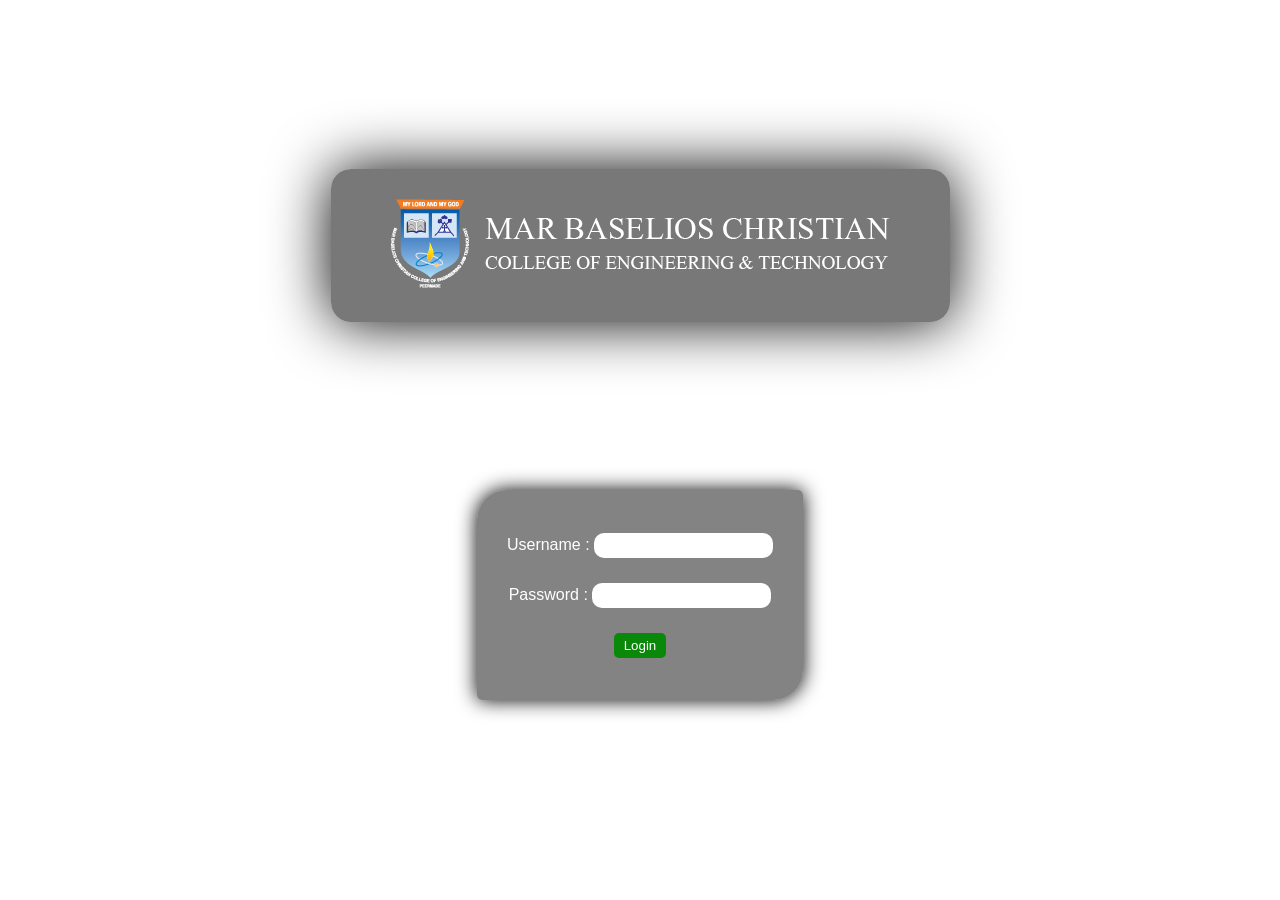
<file: admin-panel/index.html>
<!DOCTYPE html>
<html lang="en">
<head>
    <meta charset="UTF-8">
    <meta name="viewport" content="width=device-width, initial-scale=1.0">
    <title>Admin Login</title>
    <link rel="stylesheet" href="css/login-style.css">
    <link href="https://fonts.googleapis.com/css2?family=Open+Sans&display=swap" rel="stylesheet">
</head>
<body>
    <div class="body-container">
        <div class=q-head>
            <img src="../img/logo/mbc-logo-expanded.png" alt="mbc-logo">
        </div>
        <div class="login-container">
            <form action="php/login.php" method="post">
                <div class="username-wrapper">
                    <label for="user">
                        Username :
                    </label>
                    <input type="text" name="user" id="user" required>
                </div>
                <div class="password-wrapper">
                    <label for="pass">
                        Password : 
                    </label>
                    <input type="password" name="pass" id="pass" required>
                </div>
                <div class="submit-wrapper">
                    <input type="submit" value="Login">
                </div>
            </form>
        </div>
    </div>
</body>
</html>
</file>
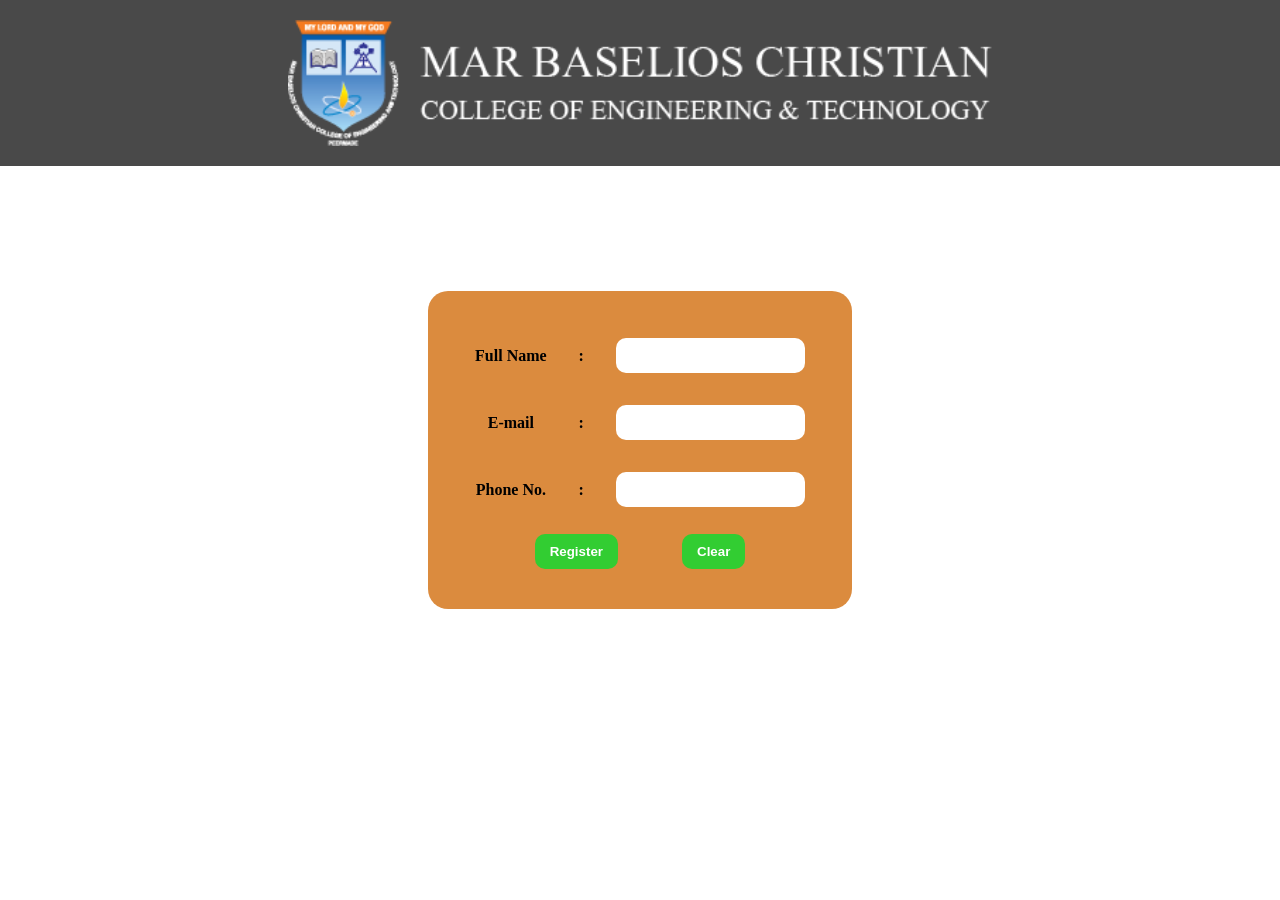
<file: register/index.html>
<!DOCTYPE html>
<html lang="en">
<head>
    <meta charset="UTF-8">
    <meta name="viewport" content="width=device-width, initial-scale=1.0">
    <title>Register for Scholarship</title>
    <link rel="stylesheet" href="style.css">
</head>
<body>
    <div class="header-container">
        <img src="../img/logo/mbc-logo-expanded.png" alt="">
    </div>
    <div class="body-container">
        <div class="login-container">
            <form action="register.php" method="post">
                <table align="center">
                    <tr>
                        <td>Full Name</td>
                        <td>:</td>
                        <td>
                            <input type="text" name="name" id="name" class="input-field" required>
                        </td>
                    </tr>
                    <tr>
                        <td>E-mail</td>
                        <td>:</td>
                        <td>
                            <input type="email" class="input-field" name="email" id="email" required>
                        </td>
                    </tr>
                    <tr>
                        <td>Phone No.</td>
                        <td>:</td>
                        <td>
                            <input type="number" name="phone" class="input-field" id="phone" required>
                        </td>
                    </tr>                
                </table>
                <div class="btn-div">
                    <input type="submit" value="Register">
                    <input type="reset" value="Clear">
                </div>
            </form>
        </div>
    </div>
</body>
</html>
</file>
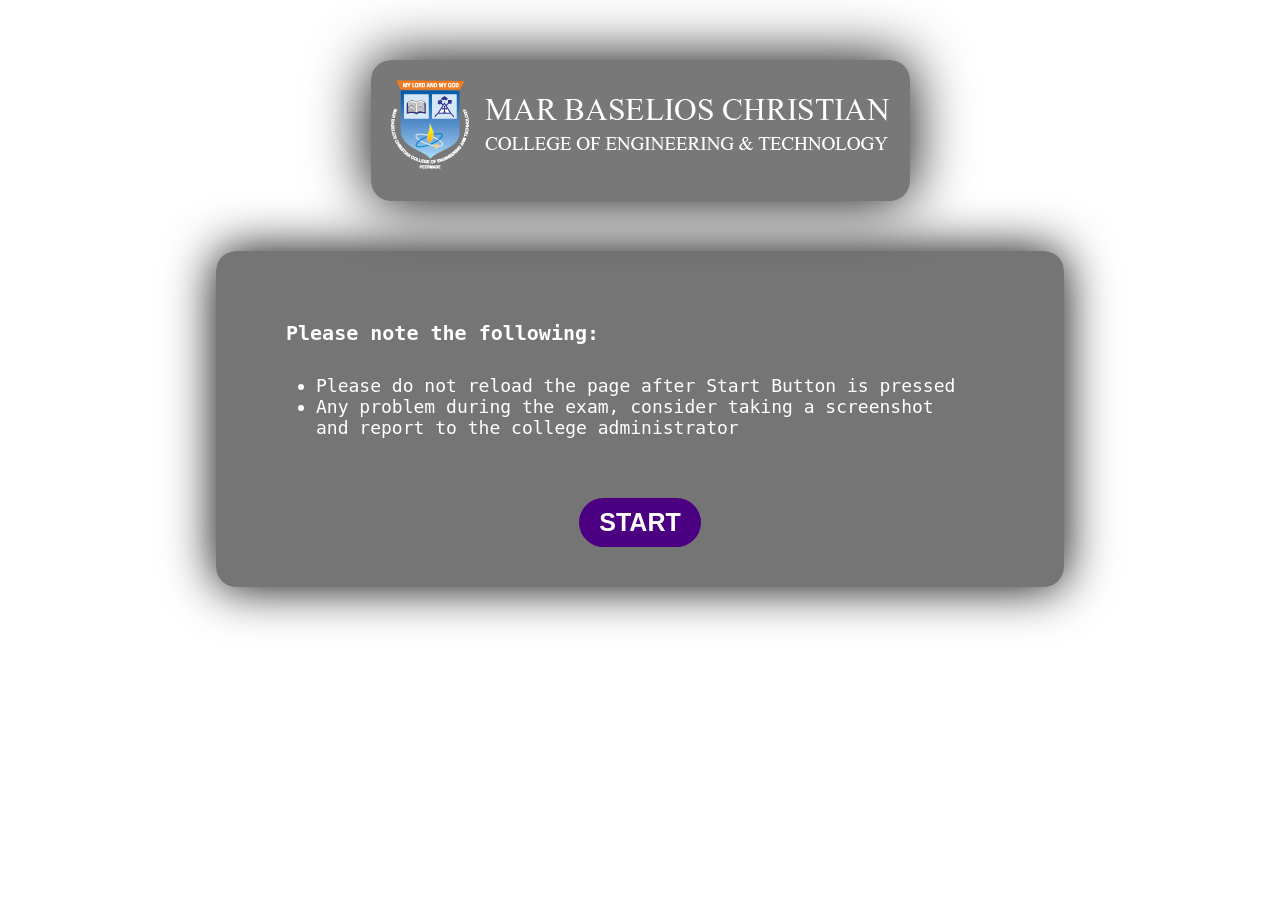
<file: s-exam/index.html>
<!DOCTYPE html>
<html lang="en">
<head>
    <meta charset="UTF-8">
    <meta name="viewport" content="width=device-width, initial-scale=1.0">
    <title>Document</title>
    <link rel="stylesheet" href="style.css?v=1">
    <link href="https://fonts.googleapis.com/css2?family=Roboto&display=swap" rel="stylesheet">
</head>
<body>
    <script>
        var adminxhr = new XMLHttpRequest();
        xhr.open('GET', '../admin-panel/php/adminSession.php', true);
        xhr.onreadystatechange = function() {
            if(xhr.readyState == 4 && xhr.status == 200) {
                if(xhr.responseText == "0") {
                    window.location = "../admin-panel/";
                }
            }
        }
        xhr.send();
    </script>
    <div class="q-container">
        <div class=q-head>
           <img src="../img/logo/mbc-logo-expanded.png" alt="mbc-logo">
        </div>
        <div class="start-field">
            <div class="rules">
              <b style="font-size: 20px;">Please note the following: </b><br>
              <div class="rules">
                <ul>
                    <li>Please do not reload the page after Start Button is pressed</li>
                    <li>Any problem during the exam, consider taking a screenshot and report to the college administrator</li>
                </ul>
              </div>
            </div>
            <div class="start-button">
                <button><a href="php/question.php">START</a></button>
            </div>
        </div>
    </div>
</body>
</html>
</file>
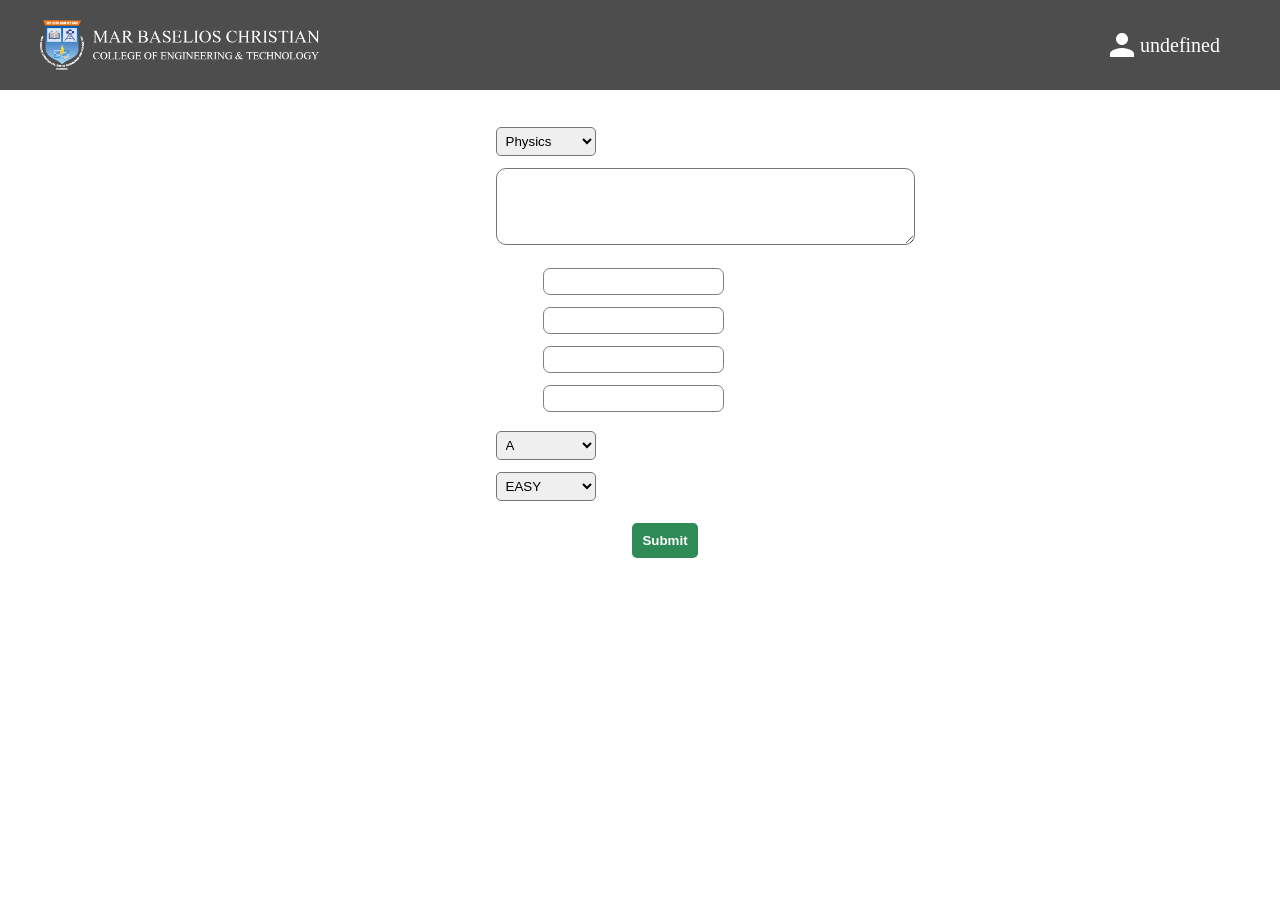
<file: q-upload/q-index.html>
<!DOCTYPE html>
<html lang="en">
    <head>
        <meta charset="UTF-8">
        <meta name="viewport" content="width=device-width, initial-scale=1.0">
        <meta http-equiv="X-UA-Compatible" content="ie=edge">
        <link rel="stylesheet" href="q-style.css?v=2">
        <link href="https://fonts.googleapis.com/icon?family=Material+Icons" rel="stylesheet">
        <script src="q-script.js?v=5" defer></script>
        <title>Question Upload</title>
    </head>
    <body>
        <script>
            var user;
            var adminxhr = new XMLHttpRequest();
            adminxhr.open('GET', '../admin-panel/php/adminSession.php', true);
            adminxhr.onreadystatechange = function() {
                if(adminxhr.readyState == 4 && adminxhr.status == 200) {
                    var obj = JSON.parse(adminxhr.responseText);
                    if(obj[0] == "0") {
                        window.location = "../admin-panel/";
                    }
                    user = obj[1];
                    console.log(user);
                }
            }
            adminxhr.send();
        </script>
        <div class="container">
            <div class="header">
                <div id="left-div">
                    <img src="../img/logo/mbc-logo-expanded.png" alt="mbc-logo">
                </div>
                <div id="right-div">
                    <i class="material-icons" style="font-size:36px">person</i>
                    <span id='user-name'> </span>
                </div>
            </div>

            <div class="body-container">
                <table class="q-table">
                    <tr>
                        <td class="left-td">Select category of question</td>
                        <td>:</td>
                        <td>
                            <select name="category" id="category">
                                <option value="physics">Physics</option>
                                <option value="chemistry">Chemistry</option>
                                <option value="maths">Maths</option>
                                <option value="gk">General Knowledge</option>
                            </select>
                        </td>
                    </tr>
                    <tr>
                        <td class="left-td">Question</td class="left-td">
                        <td>:</td>
                        <td>
                            <textarea name="question" id="question" cols="50" rows="5"></textarea>
                        </td>
                    </tr>
                    <tr>
                        <td class="left-td">Options</td class="left-td">
                        <td>:</td>
                        <td>
                            <table class="options">
                                <tr>
                                    <td> A </td>
                                    <td> - </td>
                                    <td>
                                        <input type="text" name="op1" id="op1">
                                    </td>
                                </tr>
                                <tr>
                                    <td> B </td>
                                    <td> - </td>
                                    <td>
                                        <input type="text" name="op2" id="op2">
                                    </td>
                                </tr>
                                <tr>
                                    <td> C </td>
                                    <td> - </td>
                                    <td>
                                        <input type="text" name="op3" id="op3">
                                    </td>
                                </tr>
                                <tr>
                                    <td> D </td>
                                    <td> - </td>
                                    <td>
                                        <input type="text" name="op4" id="op4">
                                    </td>
                                </tr>
                            </table>
                        </td>
                    </tr>
                    <tr>
                        <td class="left-td">Answer</td class="left-td">
                        <td>:</td>
                        <td class="right-td">
                            <select name="answer" id="answer">
                                <option value="a"> A </option>
                                <option value="b"> B </option>
                                <option value="c"> C </option>
                                <option value="d"> D </option>
                            </select>
                        </td>
                    </tr>
                    <tr>
                        <td class="left-td">Difficulty</td class="left-td">
                        <td>:</td>
                        <td class="right-td">
                            <select name="difficulty" id="difficulty">
                                <option value="easy"> EASY </option>
                                <option value="average"> AVERAGE </option>
                                <option value="hard"> HARD </option>
                            </select>
                        </td>
                    </tr>
                    <tr style="text-align: center;">
                        <td colspan="3">
                            <input type="button" value="Submit" onclick="submit()">
                        </td>
                    </tr>
                </table>
            </div>
            <div id="query" class="query-class">Status of the question when added to DB will be shown here</div>
        </div>
    </body>
</html>

<script>
    window.onload = function () {
        document.getElementById('user-name').innerHTML = user;
    }
</script>
</file>
<file: admin-panel/css/login-style.css>
* {
    font-family: 'Open Sans', sans-serif;
    font-family: 'Roboto Condensed', sans-serif;
    font-family: 'Roboto', sans-serif;
}
body {
    padding: 0;
    margin: 0;
}
.body-container {
    background-color: blueviolet;
    width: 100w;
    height: 100vh;
    background: url("https://i.ytimg.com/vi/3AWoUBUE8wo/maxresdefault.jpg");
    background-repeat: no-repeat;
    background-size: cover;
    display: flex;
    justify-content: space-around;
    align-items: center;
    flex-direction: column;
    overflow-y: hidden;
}
.login-container {
    background-color: rgba(5, 5, 5, 0.493);
    height: 150px;
    margin-bottom: 200px;
    width: fit-content;
    padding: 30px;
    border-radius: 30px 5px 30px 5px;
    box-shadow: 0px 0px 20px black;
}
form {
    display: flex;
    height: inherit;
    flex-direction: column;
    justify-content: space-around;
    align-items: center;
    color: white
}
.q-head {
    width: auto;
    text-align: center;
    background-color: rgba(34, 32, 32, 0.603);
    margin: auto;
    padding: 30px 60px;
    box-shadow: 0px 0px 60px black;
    border-radius: 20px;
} 
.q-head img {
    width: 100%;
}
input[type=text], input[type=password] {
    padding: 5px;
    border: 0;
    border-radius: 10px;
}
input[type=submit] {
    padding: 5px 10px;
    border-radius: 5px;
    color: white;
    background-color: rgb(9, 136, 9);
    border: 0;
    cursor: pointer;
    transition: .6s;
}
input[type=submit]:hover {
    transform: scale(1.1);
}

@media screen and (max-width: 450px){
    .q-head{
        padding: 10px 30px;
        margin: 0;
        border-radius: 0;
    }

    .login-container {
        background-color: rgba(5, 5, 5, 0.493);
        height: 150px;
        padding: 20px;
        font-size: 13px;
    }
    form input {
        padding: 0;
    }
}
</file>
<file: register/style.css>
body {
    padding: 0;
    margin: 0;
}
.header-container {
    width: 100%;
    background-color: rgba(0, 0, 0, 0.712);
    display: flex;
    justify-content: center;
    position: fixed;
}
.header-container img{
    width: 55%;
    margin: 20px 20px;
}
.body-container {
    height: 100vh;
    width: 100vw;
    display: flex;
    justify-content: center;
    background: url('https://images2.alphacoders.com/559/thumb-1920-559116.png');
    background-attachment: fixed;
    background-size: cover;
    background-repeat: no-repeat;
}
.login-container {
    background-color: rgba(216, 127, 43, 0.904);
    padding: 30px;
    display: flex;
    height: fit-content;
    margin: auto;
    justify-content: center;
    align-items: center;
    border-radius: 20px;
    text-align: center;
}
form {
    width: 100%;
}
table tr td{
    padding: 15px;
    font-weight: bolder;
}
.input-field {
    border: 0;
    padding: 10px;
    border-radius: 10px;
}
.btn-div {
    width: 100%;
}
.btn-div input {
    margin: 10px 30px;
    background-color: limegreen;
    border: 0;
    padding: 10px 15px;
    color: white;
    font-weight: bold;
    border-radius: 10px;
    cursor: pointer;
}
</file>
<file: s-exam/style.css>
/* Style for question.php */
* {
    padding: 0;
    margin: 0;
}
.timer{
    color:grey;
    background-color:white;
    border-radius: 0px;
    text-align: center;
    font-size: 30px;
    align-self: right;
    margin-top: 18px;
    margin-left: 92%;
    margin-right: 40px;
}
@keyframes hobble {
    50% { transform: scale(1.1); }
    100% { transform: scale(1); }
}
.container {
    padding: 20px;
    overflow-y: hidden;
    font-family: 'Roboto', sans-serif;
    margin-left: 20px;
    margin-right: 20px;
    margin-top: 1%;
}
.question-wrapper {
    display: flex;
    flex-direction: row-reverse;
    justify-content: space-around;
    margin-top: 1%;
}
.question-container {
    margin: auto;
    width: 70vw;
    border: 1px solid #D5DBDB;
    border-radius: 20px 20px 20px 20px;
}
.question {
    background-color: #fff;
    color: gray;
    border: 1px solid #D5DBDB;
    border-radius: 20px 20px 0px 0px;
    font-size: 18px;
    padding: 10px;
    padding-left: 30px;
}
.question-list {
    display: flex;
    flex-direction: row;
    flex-wrap: wrap;
    width: 16vw;
    height: 255px;
    padding: 10px 10px 10px 20px;
    margin: 10px;
    align-items: center;
    overflow: auto;
    border: 1px solid #D5DBDB;
    border-radius: 20px 20px 20px 20px;
}
.q-circle {
    padding: 5px;
    width: 22px;
    text-align: center;
    border-radius: 50%;
    transition: .5s;
    font-size: 18px;
    color: #32D4D6;
    border: 1px solid #32D4D6;
    margin: 5px;
}
.q-circle:hover {
    cursor: pointer;
}
.question-selected {
    background-color: #32D4D6 !important;
    border: 1px solid #32D4D6 !important;
    font-weight: lighter;
    color: #fff;
    transform: scale(1.1);
}
.question-done {
    pointer-events: none !important;
    background-color: #33CC66  !important;
    border: 1px solid #33CC66 ;
    color: white;
}
#ans {
    cursor: pointer;
}
.option-container {
    background-color: #fff;
    padding: 10px;
    border-radius: 0px 0px 20px 20px;
}
#option_target div {
    display: flex;
    width: 100% auto;
    align-items: center;
    margin: auto;
    padding: 10px;
    padding-left: 50px;
    opacity: 1;
    transition: 0.5s;
}
#option_target div:hover{
    cursor: pointer;
    opacity: 0.9;
    font-weight: bold;
}
#option_target div span {
    padding: 6px;
    font-size: 18px;
}
#answer-selected {
    opacity: 0.9;
    font-weight: bold;
}
.topic-container {
    display: flex;
    flex-direction: row;
    width: 60% ;
    justify-content: space-between;
    align-items: center;
    margin-left: 7%;
}
.topic {
    width: 450px;
    display: flex;
    justify-content: center;
    align-items: center;
    padding: 10px;
    text-align: center;
    transition: .7s;
    color: #32d4d6;
    font-size: 18px;
    background-color: transparent;
    border: 1px solid #32d4d6;
    border-radius: 10px;
    cursor: not-allowed;

}
.topic-selected {
    background-color: #32d4d6  !important;
    color: white !important;
    border: 1px solid #32d4d6;
}
.category-done {
    background-color: rgb(88, 88, 88)  !important;
    color: white !important;
    border: 1px solid #32d4d6;
}
.line-next {
    border: 1px #fff;
    width: 3%;
}
#submit {
    width: 100% auto;
    display: flex;
    flex-direction: row;
    padding-left: 24%;
    margin-top: 10px;
}
#submit input {
    font-family: 'PT Sans', sans-serif;
    padding: 10px 20px 10px 20px;
    border: 1px solid #32d4d6;
    background-color: white;
    color: #32d4d6;;
    border-radius: 10px;
    font-size: 18px;
    transition: .7s;
    outline: none;
}
#submit input:hover {
    background-color: #32d4d6 !important;
    color: white !important;
    border: 1px solid #32d4d6;
    cursor: pointer;
    font-weight: 250;
    font-size: 20px;
    touch-action: cross-slide-x;
}

/* Style for question.php */
.rules {
    padding: 30px;
}
.q-container {
    background: url("https://mbcpeermade.com/userfiles/poster/1b97d750aa514ce1830cb183dab59107.jpg");
    background-attachment: fixed;
    background-repeat: no-repeat;
    height: 100vh;
    display: flex;
    flex-direction: column;
    align-items: center;
    overflow-x: hidden;
}
.q-head {
    width: 100% auto;
    text-align: center;
    background-color: rgba(34, 32, 32, 0.603);
    margin: 60px 0px 50px 0px;
    font-size: 50px;
    font-weight: 750;
    font-family: 'Cinzel', serif;
    box-shadow: 0px 0px 60px black;
    padding: 20px;
    border-radius: 20px;
}   
.start-field {
    width: 60%;
    background-color: rgba(0, 0, 0, 0.541);
    padding: 40px 40px 40px 40px;
    border-radius: 20px;
    box-shadow: 0px 0px 50px black;
    color: white;
}
.start-test {
    width: 100% auto;
    text-align: center;
    font-size: 30px;
    font-family: 'Trebuchet MS', 'Lucida Sans Unicode', 'Lucida Grande', 'Lucida Sans', Arial, sans-serif;
}
.start-button {
    font-family: 'Trebuchet MS', 'Lucida Sans Unicode', 'Lucida Grande', 'Lucida Sans', Arial, sans-serif;
    width: 100% auto;
    text-align: center;
}
.start-button button {
    font-size: 25px;
    padding: 10px 20px 10px 20px;
    border-radius: 30px;
    border: 0;
    background-color: indigo;
    transition: .6s;
    font-weight: 600;
}
.start-button button a {
    text-decoration: unset;
    color: white;
}
.start-button button:hover {
    cursor: pointer;
    transform: scale(1.1);
}
.rules {
    font-family: monospace;
    font-size: 18px;
    width: 100% auto;
}
</file>
<file: q-upload/q-style.css>
* {
    margin: 0;
    padding: 0;
}
body {
    background: url('https://wallpaperaccess.com/full/345207.jpg');
    background-attachment: fixed;
    background-repeat: no-repeat;
}
.container {
    height: 100vh;
    color: white;
    display: flex;
    flex-direction: column;
}
.header {
    width: 100% auto;
    height: auto;
    display: flex;
    background-color: rgba(0, 0, 0, 0.698);
    padding: 20px 40px;
}
.header img {
    height: 50px;
}
.header div {
    display: flex;
    align-items: center;
}
#left-div {
    width: 60%;
    font-size: 25px;
    font-weight: bold;
}
#right-div {
    display: flex;
    padding-right: 20px;
    width: 40%;
    justify-content: flex-end;
    align-items: center;
    font-size: 20px;
    color: white;
    font-family: Cambria, Cochin, Georgia, Times, 'Times New Roman', serif !important;
}

.body-container {
    margin-top: 20px;
    width: 100% auto;
    height: auto;
    display: flex;
    flex-direction: column; 
    justify-content: space-around;
    padding-left: 50px;
    font-family: 'Open Sans', sans-serif ;
    font-family: 'Roboto Condensed', sans-serif ;
    font-family: 'Baloo Da 2', cursive ;
    font-family: 'Roboto', sans-serif;
    font-weight: bold;
}
.body-container div {
    margin-left: 20px;
    margin-right: 20px;
    margin-top: 15px;
    padding: 10px;
    width: auto;
    display: flex;
    justify-content: flex-start;
    align-items: center;
}
input[type=text] {
    border-radius: 7px;
    padding: 5px;
    border: 1px solid grey;
}
input[type=button] {
    padding: 10px;
    border-radius: 5px;
    border: 0;
    background-color: seagreen;
    color: white;
    font-weight: bold;
    transition: .7s;
    margin-top: 10px;
}
input[type=button]:hover {
    background-color: green;
    cursor: pointer;
}
select {
    width: 100px;
    align-items: center;
    padding: 5px;
    border-radius: 5px;
}
select div {
    border-radius: 10px;
}
textarea {
    border-radius: 10px;
}

.q-table {
    padding: 10px;
    width: auto !important;
}
.q-table tr td {
    padding: 5px;
}
.left-td {
    text-align: right;
}
.query-class {
    width: fit-content;
    border: 2px solid white;
    padding: 20px;
    border-radius: 20px;
    font-size: 20px;
    text-align: center;
    margin: 10px auto;
}
</file>
